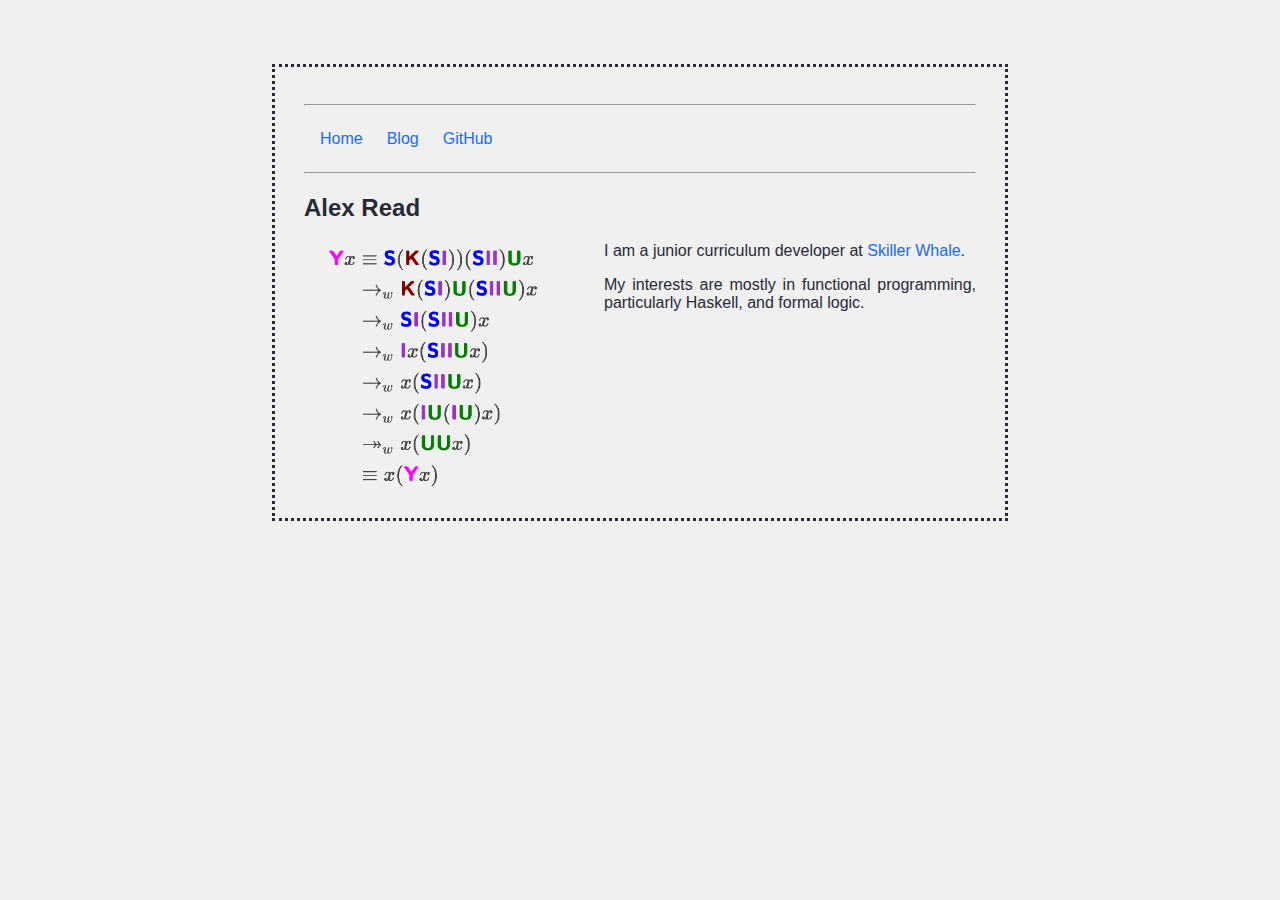
<file: index.html>
<!DOCTYPE html>
<html lang="en">
<head>
<title>
    Alex Read
</title>
<link rel="stylesheet" type="text/css" href="style.css"/>
</head>
<body style="width: 42em; margin: auto; margin-top: 4em; margin-bottom: 4em; padding: 1.8em; border: dotted;">
<header>
</header>
<hr>
<nav>
<table cellspacing="8" cellpadding="8">
<tr>
<td><a href="index.html">Home</a></td>
<td><a href="blog.html">Blog</a></td>
<td><a href="https://github.com/alexander-read">GitHub</a></td>
</tr>
</table>
</nav>
<hr>
<h2>
    Alex Read
</h2>
<div class="floatLeft">
    <img src="img/combinator.png" width="272" height="248" id="combinator" alt="Turing's fixed-point combinator"> <!-- Cf. Example 2.12 HS 2008-->
</div>
<div class="floatRight">
    I am a junior curriculum developer at <a href="https://www.skillerwhale.com/">Skiller Whale</a>.
    <p>
        My interests are mostly in functional programming, particularly Haskell, and formal logic.
    </p>
    <!-- <p>
        Email:<img src="img/email.png" width="48%" height="100%">
    </p> -->
</div>
<br class="clearfloat">
</body>
</file>
<file: style.css>
body  {
    font-family: 'Arial', 'Trebuchet MS', sans-serif; /* Cambria, Georgia, Times, 'Times New Roman', serif; */
  	font-weight: 400;
	background: #F0F0F0;
	margin: 1em;
	padding: 0;
	color: #282A36;
	text-align: justify;
	text-justify: inter-word;
	text-overflow: hidden;
}

.floatLeft {
	float: left;
	padding: 0;
	margin: 0;
	width: 260px;
}

.floatRight {
	float: right;
	padding: 0 0 0 8px;
	margin: 0;
	width: 372px;
}

img {
    vertical-align: middle;
}

.clearfloat {
	clear:both;
	height:0;
	font-size: 1px;
	line-height: 0px;
}

html {
  	background-color: #F0F0F0; }

a {
	color: #186AF9;
	text-decoration: none;
}
a:hover {
	color: #E8E8E7;
	background-color: #186AF9;
	text-decoration: none;
}
</file>
